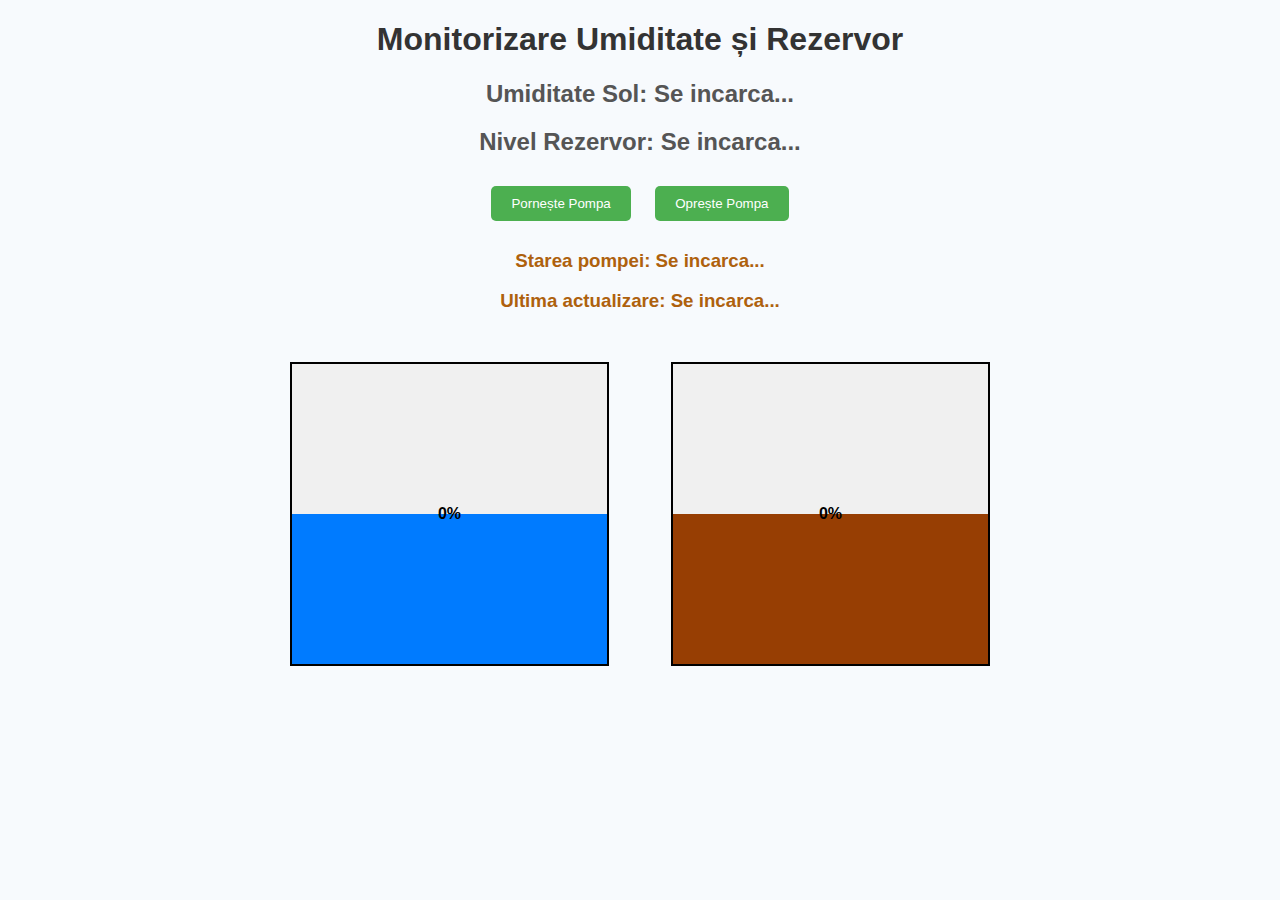
<file: Web_Server/templates/index.html>
<!DOCTYPE html>
<html lang="en">
<head>
    <meta charset="UTF-8">
    <meta name="viewport" content="width=device-width, initial-scale=1.0">
    <title>Senzori Umiditate și Nivel Rezervor</title>
    <link rel="stylesheet" href="../static/style.css">
</head>
<body>
    <h1>Monitorizare Umiditate și Rezervor</h1>
    <div class="sensor-data">
        <h2>Umiditate Sol: <span id="soil-moisture">Se incarca...</span></h2>
        <h2>Nivel Rezervor: <span id="water-level">Se incarca...</span></h2>
    </div>
    <div class="controls">
        <button onclick="controlPump('start_pump')">Pornește Pompa</button>
        <button onclick="controlPump('stop_pump')">Oprește Pompa</button>
    </div>
    <div class="pump_info">
        <h3> <span id="pump_state">Starea pompei: Se incarca...</h3>
        <h3> <span id="last_checked">Ultima actualizare: Se incarca...</h3>
    </div>
    <div class="rectangleContainer">
        <div class="waterRectangle">
            <div class="waterFill" id="waterFill"></div>
            <div class="waterPercentage" id="waterPercentage">0%</div>
        </div>
        <div class="soilRectangle">
            <div class="soilFill" id="soilFill"></div>
            <div class="soilPercentage" id="soilPercentage">0%</div>
        </div>
    </div>
    <script>
        function controlPump(action) {
            fetch('/api/control', {
                method: 'POST',
                headers: {
                    'Content-Type': 'application/json'
                },
                body: JSON.stringify({ action: action })
            })
            .then(response => response.json())
            .then(data => {
                if (data.pump_state === 'on') {
                    document.getElementById("pump_state").innerText = 'Starea pompei: Se incearca activarea...';
            } else {
                document.getElementById("pump_state").innerText = 'Starea pompei: Se incearca oprirea...';
                }
            })
            .catch(error => console.error('Error:', error));
            if (action === 'start_pump') {
                alert("Pump start request...");
            } else {
                alert("Pump stop request...");
                }
        }

        // Procentajul de umplere
        function setWaterFillPercentage(percent) {
            const fillElement = document.getElementById('waterFill');
            const percentageElement = document.getElementById('waterPercentage');

            // Limitează procentajul între 0 și 100
            percent = Math.max(0, Math.min(100, percent));

            // Actualizează înălțimea și textul
            fillElement.style.height = percent + '%';
            percentageElement.innerText = percent + '%';
        }

        function setSoilFillPercentage(percent) {
            const fillElement = document.getElementById('soilFill');
            const percentageElement = document.getElementById('soilPercentage');

            // Limitează procentajul între 0 și 100
            percent = Math.max(0, Math.min(100, percent));

            // Actualizează înălțimea și textul
            fillElement.style.height = percent + '%';
            percentageElement.innerText = percent + '%';
        }

        

        // Actualizează valorile senzorilor la fiecare 5 secunde
        setInterval(() => {
            fetch('/api/data')
                .then(response => response.json())
                .then(data => {
                    document.getElementById("soil-moisture").innerText = `${data.soil_moisture}%`;
                    document.getElementById("water-level").innerText = `${data.water_level}%`;
                    // document.getElementById("pump_info").innerText = `${data.pump_state}`;
                    if (data.pump_state === 'on') {
                        document.getElementById("pump_state").innerText = 'Starea pompei: Pornită';
                    } else {
                        document.getElementById("pump_state").innerText = 'Starea pompei: Oprită';
                    }
                    document.getElementById("last_checked").innerText = `${data.last_checked}`;
                    setWaterFillPercentage(data.water_level);
                    setSoilFillPercentage(data.soil_moisture);
                })
                .catch(error => console.error('Error:', error));
        }, 5000);
    </script>
</body>
</html>
</file>
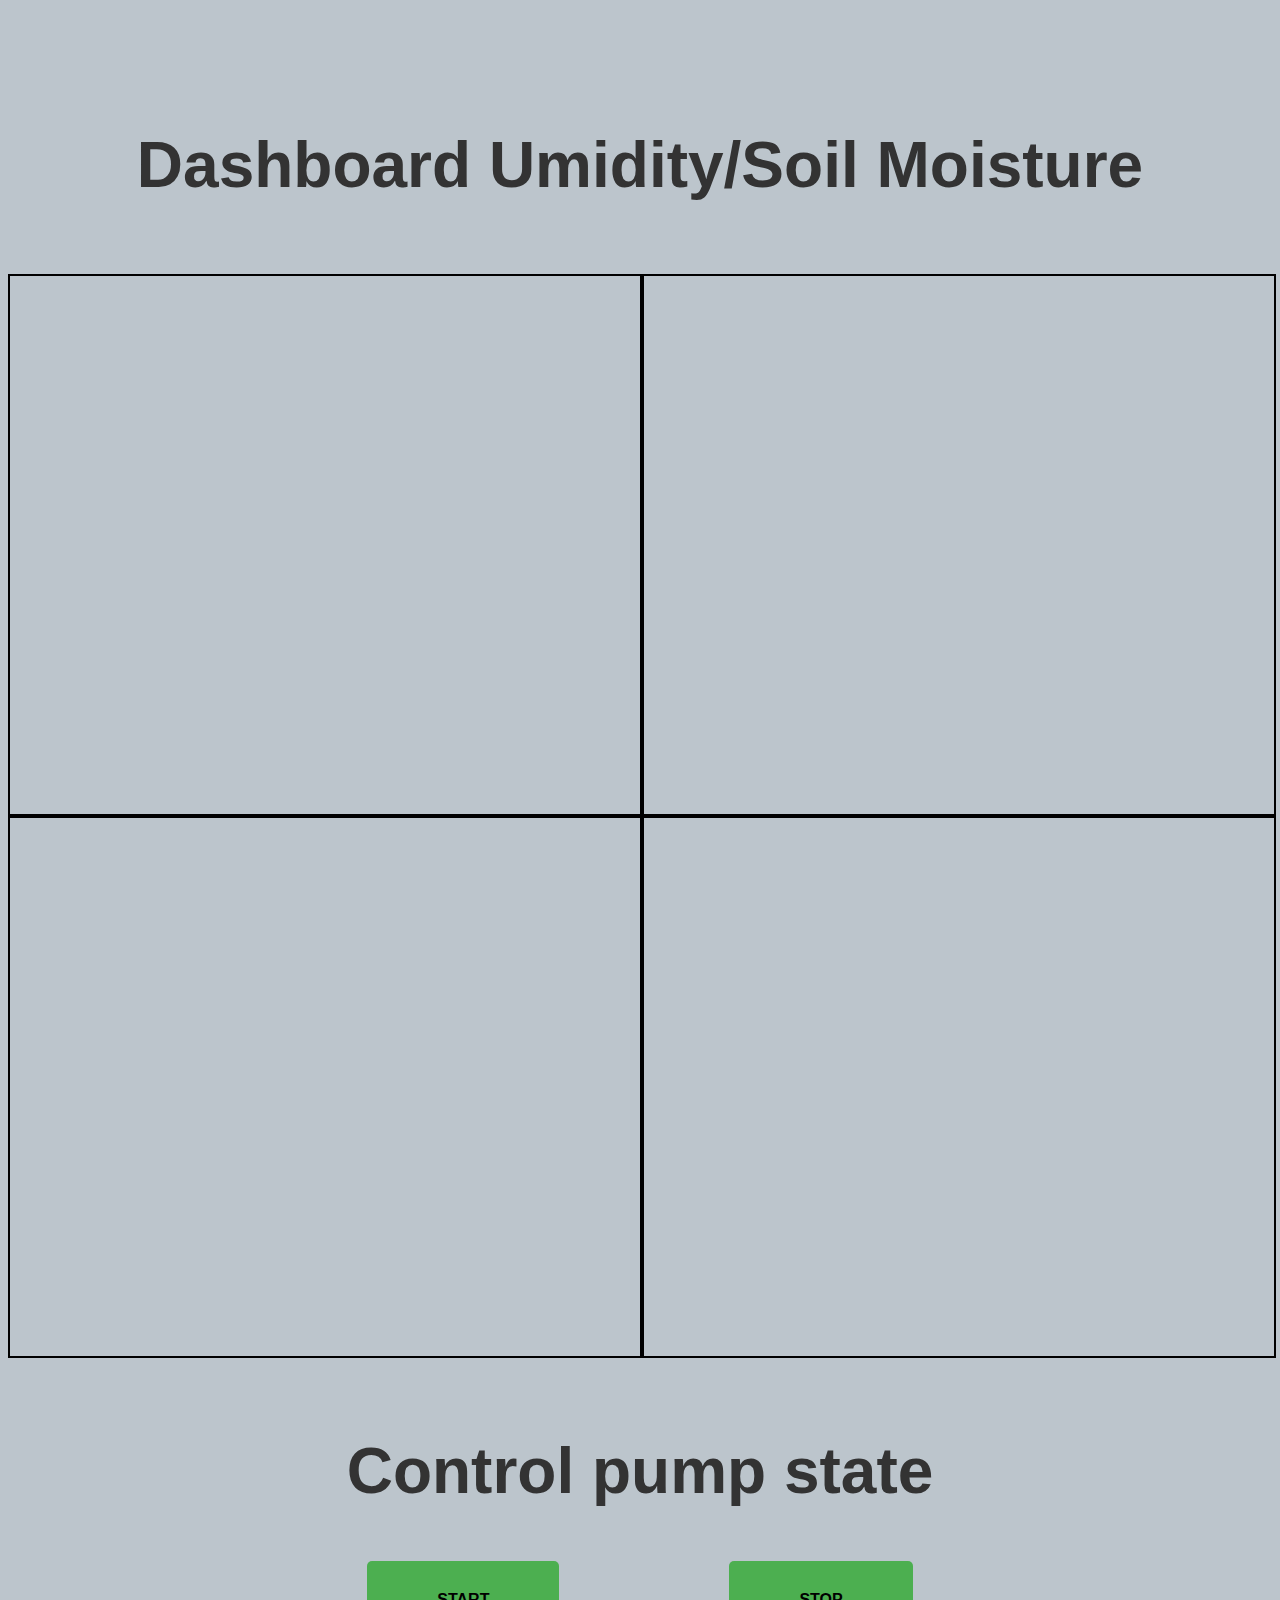
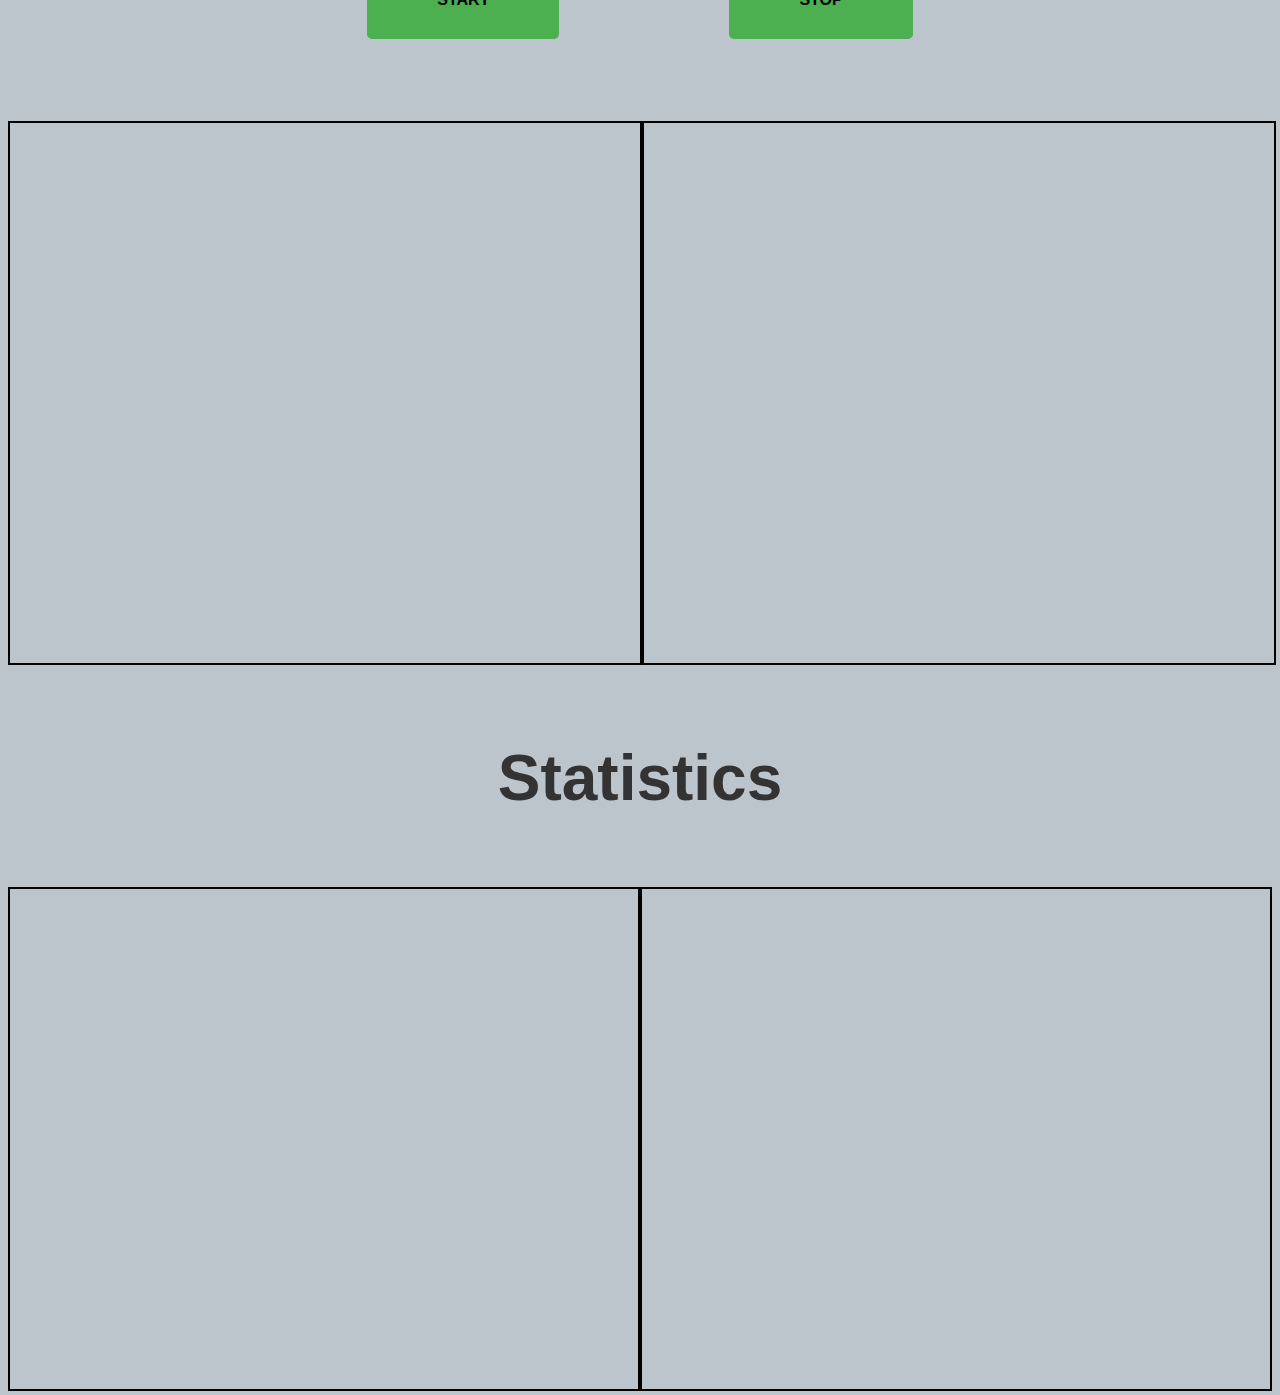
<file: Web_Server/web_page/templates/index.html>
<!DOCTYPE html>
<html lang="en">
<head>
    <meta charset="UTF-8">
    <meta name="viewport" content="width=device-width, initial-scale=1.0">
    <title>Senzori Umiditate și Nivel Rezervor</title>
    <link rel="stylesheet" href="../static/style.css">
</head>
<body>
    <div style="margin-top: 128px; font-size: 32px;"> 
        <h1>Dashboard Umidity/Soil Moisture</h1>
    </div>
 
    <div class="iframe-container" style="margin-top: 72px">
        <iframe src="http://localhost:3000/public-dashboards/72d5a2e5392c4fbebcfdc5a6ae6748ab" width="450" height="500" frameborder="0" title="soil-moisture"></iframe>
        <iframe src="http://localhost:3000/public-dashboards/9f7d90b8382a45d8a245e2d523eaa9f0" width="450" height="500" frameborder="0" title="current-soil-moisture"></iframe>
        <iframe src="http://localhost:3000/public-dashboards/45091f51cfcb4692b1db63e246aa1142" width="450" height="500" frameborder="0"></iframe>
        <iframe src="http://localhost:3000/public-dashboards/e2b0a48a07164497832251993cf6f223" width="450" height="500" frameborder="0" title="current-water-level"></iframe>
    </div>

    <div style="margin-top: 80px; font-size: 32px;">
    <h1>Control pump state</h1>
    </div>

    <div class="controls">
        <button onclick="controlPump('start_pump')">START</button>
        <button onclick="controlPump('stop_pump')">STOP</button>
    </div>

    <div class="pump_info_container" style="margin-top: 72px">
        <iframe src="http://localhost:3000/public-dashboards/2dcd1230ec264a5488a75bd5a8ede5f4" width="450" height="150" frameborder="0"></iframe>
        <iframe src="http://localhost:3000/public-dashboards/91b3c4f540c34897b321d47641afdaeb" width="450" height="150" frameborder="0"></iframe> 
    </div>

    <div style="margin-top: 80px; font-size: 32px;">
        <h1>Statistics</h1>
    </div>    

    <div class="table" style="margin-top: 72px">
        <iframe src="http://localhost:3000/public-dashboards/552e87d8b3f84009b43ba5ccb4265724" width="450" height="300" frameborder="0" class="table"></iframe>
        <iframe src="http://localhost:3000/public-dashboards/5324d2b6559a488987906a6e31062093" width="450" height="300" frameborder="0" class="table"></iframe> 
    </div>

    <script>
        function controlPump(action) {
            fetch('/api/control', {
                method: 'POST',
                headers: {
                    'Content-Type': 'application/json'
                },
                body: JSON.stringify({ action: action })
            })
            .catch(error => console.error('Error:', error));
            if (action === 'start_pump') {
                alert("Pump start request...");
            } else {
                alert("Pump stop request...");
                }
        }
    </script>
</body>
</html>
</file>
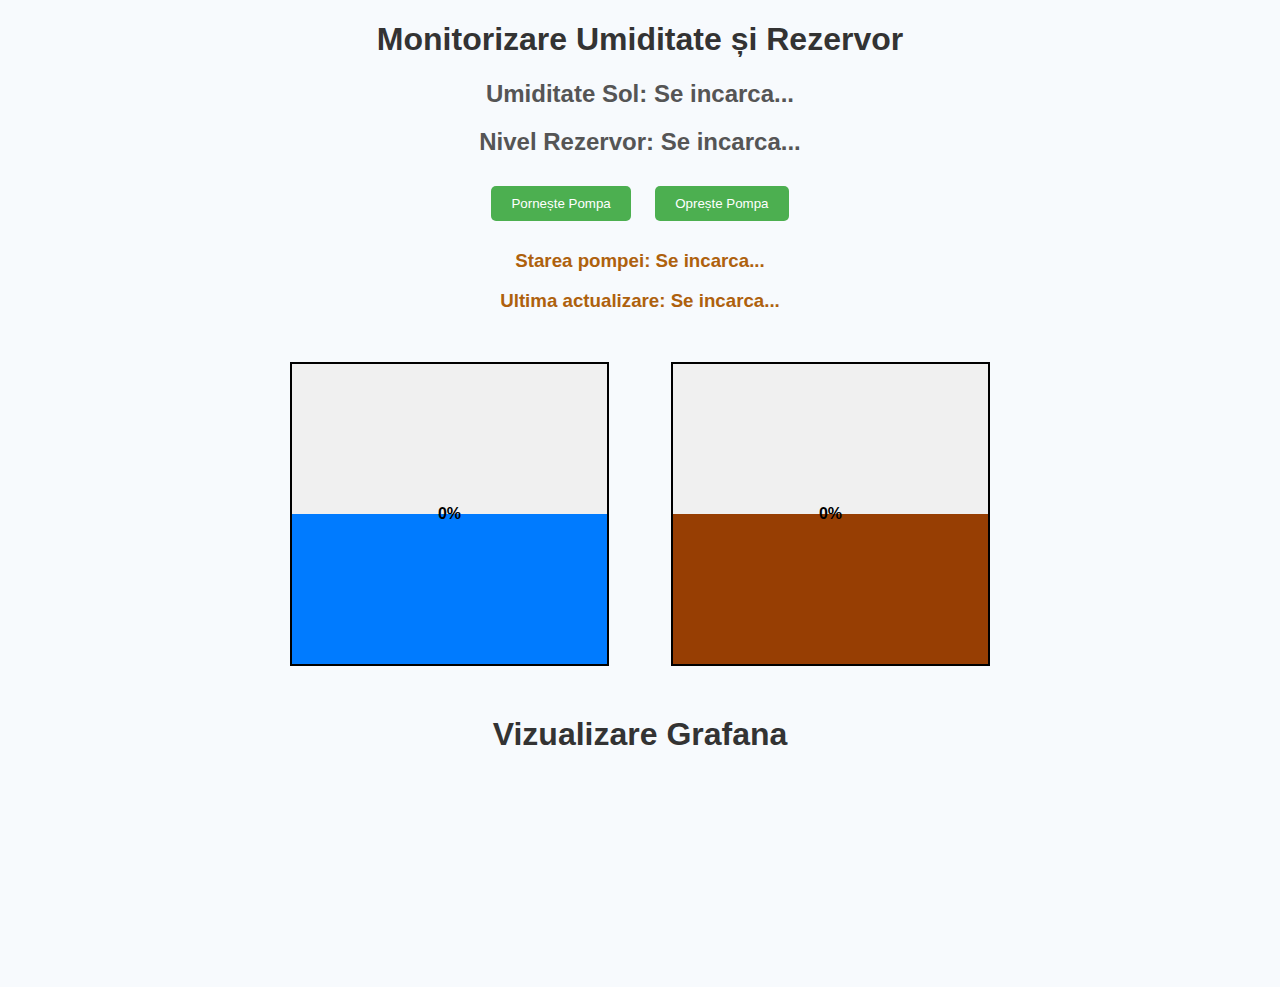
<file: Web_Server/web_page_code/templates/index.html>
<!DOCTYPE html>
<html lang="en">
<head>
    <meta charset="UTF-8">
    <meta name="viewport" content="width=device-width, initial-scale=1.0">
    <title>Senzori Umiditate și Nivel Rezervor</title>
    <link rel="stylesheet" href="../static/style.css">
</head>
<body>
    <h1>Monitorizare Umiditate și Rezervor</h1>
    <div class="sensor-data">
        <h2>Umiditate Sol: <span id="soil-moisture">Se incarca...</span></h2>
        <h2>Nivel Rezervor: <span id="water-level">Se incarca...</span></h2>
    </div>
    <div class="controls">
        <button onclick="controlPump('start_pump')">Pornește Pompa</button>
        <button onclick="controlPump('stop_pump')">Oprește Pompa</button>
    </div>
    <div class="pump_info">
        <h3> <span id="pump_state">Starea pompei: Se incarca...</h3>
        <h3> <span id="last_checked">Ultima actualizare: Se incarca...</h3>
    </div>
    <div class="rectangleContainer">
        <div class="waterRectangle">
            <div class="waterFill" id="waterFill"></div>
            <div class="waterPercentage" id="waterPercentage">0%</div>
        </div>
        <div class="soilRectangle">
            <div class="soilFill" id="soilFill"></div>
            <div class="soilPercentage" id="soilPercentage">0%</div>
        </div>
    </div>
    <h1>Vizualizare Grafana</h1>
    <iframe src="http://localhost:3000/public-dashboards/fa1f038b53d54d4bb15031a041735cce" width="450" height="200" frameborder="0"></iframe>
    <script>
        function controlPump(action) {
            fetch('/api/control', {
                method: 'POST',
                headers: {
                    'Content-Type': 'application/json'
                },
                body: JSON.stringify({ action: action })
            })
            .then(response => response.json())
            .then(data => {
                if (data.pump_state === 'on') {
                    document.getElementById("pump_state").innerText = 'Starea pompei: Se incearca activarea...';
            } else {
                document.getElementById("pump_state").innerText = 'Starea pompei: Se incearca oprirea...';
                }
            })
            .catch(error => console.error('Error:', error));
            if (action === 'start_pump') {
                alert("Pump start request...");
            } else {
                alert("Pump stop request...");
                }
        }

        // Procentajul de umplere
        function setWaterFillPercentage(percent) {
            const fillElement = document.getElementById('waterFill');
            const percentageElement = document.getElementById('waterPercentage');

            // Limitează procentajul între 0 și 100
            percent = Math.max(0, Math.min(100, percent));

            // Actualizează înălțimea și textul
            fillElement.style.height = percent + '%';
            percentageElement.innerText = percent + '%';
        }

        function setSoilFillPercentage(percent) {
            const fillElement = document.getElementById('soilFill');
            const percentageElement = document.getElementById('soilPercentage');

            // Limitează procentajul între 0 și 100
            percent = Math.max(0, Math.min(100, percent));

            // Actualizează înălțimea și textul
            fillElement.style.height = percent + '%';
            percentageElement.innerText = percent + '%';
        }

        

        // Actualizează valorile senzorilor la fiecare 5 secunde
        setInterval(() => {
            fetch('/api/data')
                .then(response => response.json())
                .then(data => {
                    document.getElementById("soil-moisture").innerText = `${data.soil_moisture}%`;
                    document.getElementById("water-level").innerText = `${data.water_level}%`;
                    // document.getElementById("pump_info").innerText = `${data.pump_state}`;
                    if (data.pump_state === 'on') {
                        document.getElementById("pump_state").innerText = 'Starea pompei: Pornită';
                    } else {
                        document.getElementById("pump_state").innerText = 'Starea pompei: Oprită';
                    }
                    document.getElementById("last_checked").innerText = `${data.last_checked}`;
                    setWaterFillPercentage(data.water_level);
                    setSoilFillPercentage(data.soil_moisture);
                })
                .catch(error => console.error('Error:', error));
        }, 5000);
    </script>
</body>
</html>
</file>
<file: Web_Server/static/style.css>
body {
    font-family: Arial, sans-serif;
    text-align: center;
    background-color:#F7FAFD;
}

h1 {
    color: #333;
}

.sensor-data h2 {
    margin: 20px 0;
    color: #555;
}

.pump_info h3{
    text-align: center;
    color: #ae610d;
}

.controls button {
    padding: 10px 20px;
    margin: 10px;
    background-color: #4CAF50;
    color:  white;
    border: none;
    border-radius: 5px;
    cursor: pointer;
}

.controls button:hover {
    background-color: #45a049;
}

/* Container principal pentru dreptunghiuri */
.rectangleContainer {
    display: flex; /* Setează containerul ca fiind flexibil */
    justify-content: space-between; /* Adaugă spațiu între dreptunghiuri */
    gap: 20px; /* Spațiu între dreptunghiuri */
    max-width: 700px; /* Limitează lățimea totală */
    margin: 50px auto; /* Adaugă un spațiu de sus și centrează containerul */
}

/* Containerul dreptunghiului pentru apă */
.waterRectangle {
    width: 45%; /* Lățimea fiecărui dreptunghi, 45% din container */
    height: 300px; /* Înălțimea dreptunghiului */
    position:relative;
    border: 2px solid black; /* Conturul dreptunghiului */
    background-color: #f0f0f0; /* Fundalul dreptunghiului */
    overflow: hidden;
}

/* Bară de umplere pentru apă */
.waterFill {
    width: 100%; /* Umple pe lățime */
    background-color: #007bff; /* Culoarea umplerii */
    height: 50%; /* Procentajul de umplere */
    position: absolute;
    bottom: 0; /* Pornește de jos */
    transition: height 0.5s ease; /* Tranziție lină */
}

/* Textul procentajului pentru apă */
.waterPercentage {
    position: absolute;
    top: 50%;
    left: 50%;
    transform: translate(-50%, -50%);
    font-weight: bold;
    font-size: 16px;
    color: black;
}

/* Containerul dreptunghiului pentru pământ */
.soilRectangle {
    width: 45%; /* Lățimea fiecărui dreptunghi, 45% din container */
    height: 300px; /* Înălțimea dreptunghiului */
    border: 2px solid black; /* Conturul dreptunghiului */
    position:relative;
    background-color: #f0f0f0; /* Fundalul dreptunghiului */
    overflow: hidden;
}

/* Bară de umplere pentru pământ */
.soilFill {
    width: 100%; /* Umple pe lățime */
    background-color: #973e03; /* Culoarea umplerii */
    height: 50%; /* Procentajul de umplere */
    position: absolute;
    bottom: 0; /* Pornește de jos */
    transition: height 0.5s ease; /* Tranziție lină */
}

/* Textul procentajului pentru pământ */
.soilPercentage {
    position: absolute;
    top: 50%;
    left: 50%;
    transform: translate(-50%, -50%);
    font-weight: bold;
    font-size: 16px;
    color: black;
}
</file>
<file: Web_Server/web_page/static/style.css>
body {
    font-family: Arial, sans-serif;
    text-align: center;
    background-color:#bcc5cc;
}

h1 {
    color: #333;
}

.sensor-data h2 {
    margin: 20px 0;
    color: #555;
}

.pump_info h3{
    text-align: center;
    color: #ae610d;
}

.controls {
    display: flex;
    justify-content: center;
    gap: 150px;
  }

.controls button {
    padding: 30px 70px;
    margin: 10px;
    background-color: #4CAF50;
    color:  rgb(0, 0, 0);
    border: none;
    border-radius: 5px;
    cursor: pointer;
    font-weight: bold;
    font-size: 16px;
}


.controls button:hover {
    background-color: #45a049;
}


/* Containerul care va organiza iframe-urile pe o matrice 2x2 */
.iframe-container {
    display: grid;
    grid-template-columns: repeat(2, 1fr); /* 2 coloane */
    grid-gap: 0px;
    width: 100%;
    height: 120vh;
}

iframe {
    width: 100%;
    height: 100%;
    border: 2px solid rgb(0, 0, 0);
}

/* Containerul care va organiza iframe-urile pe o matrice 1x1 */
.pump_info_container {
    display: grid;
    grid-template-columns: 1fr 1fr;
    grid-gap: 0px;
    width: 100%;
    height:60vh;
}


.table {
    display: flex;
    flex-direction: row;
    gap: 0px;
    height: 500px;
}
</file>
<file: Web_Server/web_page_code/static/style.css>
body {
    font-family: Arial, sans-serif;
    text-align: center;
    background-color:#F7FAFD;
}

h1 {
    color: #333;
}

.sensor-data h2 {
    margin: 20px 0;
    color: #555;
}

.pump_info h3{
    text-align: center;
    color: #ae610d;
}

.controls button {
    padding: 10px 20px;
    margin: 10px;
    background-color: #4CAF50;
    color:  white;
    border: none;
    border-radius: 5px;
    cursor: pointer;
}

.controls button:hover {
    background-color: #45a049;
}

/* Container principal pentru dreptunghiuri */
.rectangleContainer {
    display: flex; /* Setează containerul ca fiind flexibil */
    justify-content: space-between; /* Adaugă spațiu între dreptunghiuri */
    gap: 20px; /* Spațiu între dreptunghiuri */
    max-width: 700px; /* Limitează lățimea totală */
    margin: 50px auto; /* Adaugă un spațiu de sus și centrează containerul */
}

/* Containerul dreptunghiului pentru apă */
.waterRectangle {
    width: 45%; /* Lățimea fiecărui dreptunghi, 45% din container */
    height: 300px; /* Înălțimea dreptunghiului */
    position:relative;
    border: 2px solid black; /* Conturul dreptunghiului */
    background-color: #f0f0f0; /* Fundalul dreptunghiului */
    overflow: hidden;
}

/* Bară de umplere pentru apă */
.waterFill {
    width: 100%; /* Umple pe lățime */
    background-color: #007bff; /* Culoarea umplerii */
    height: 50%; /* Procentajul de umplere */
    position: absolute;
    bottom: 0; /* Pornește de jos */
    transition: height 0.5s ease; /* Tranziție lină */
}

/* Textul procentajului pentru apă */
.waterPercentage {
    position: absolute;
    top: 50%;
    left: 50%;
    transform: translate(-50%, -50%);
    font-weight: bold;
    font-size: 16px;
    color: black;
}

/* Containerul dreptunghiului pentru pământ */
.soilRectangle {
    width: 45%; /* Lățimea fiecărui dreptunghi, 45% din container */
    height: 300px; /* Înălțimea dreptunghiului */
    border: 2px solid black; /* Conturul dreptunghiului */
    position:relative;
    background-color: #f0f0f0; /* Fundalul dreptunghiului */
    overflow: hidden;
}

/* Bară de umplere pentru pământ */
.soilFill {
    width: 100%; /* Umple pe lățime */
    background-color: #973e03; /* Culoarea umplerii */
    height: 50%; /* Procentajul de umplere */
    position: absolute;
    bottom: 0; /* Pornește de jos */
    transition: height 0.5s ease; /* Tranziție lină */
}

/* Textul procentajului pentru pământ */
.soilPercentage {
    position: absolute;
    top: 50%;
    left: 50%;
    transform: translate(-50%, -50%);
    font-weight: bold;
    font-size: 16px;
    color: black;
}
</file>
